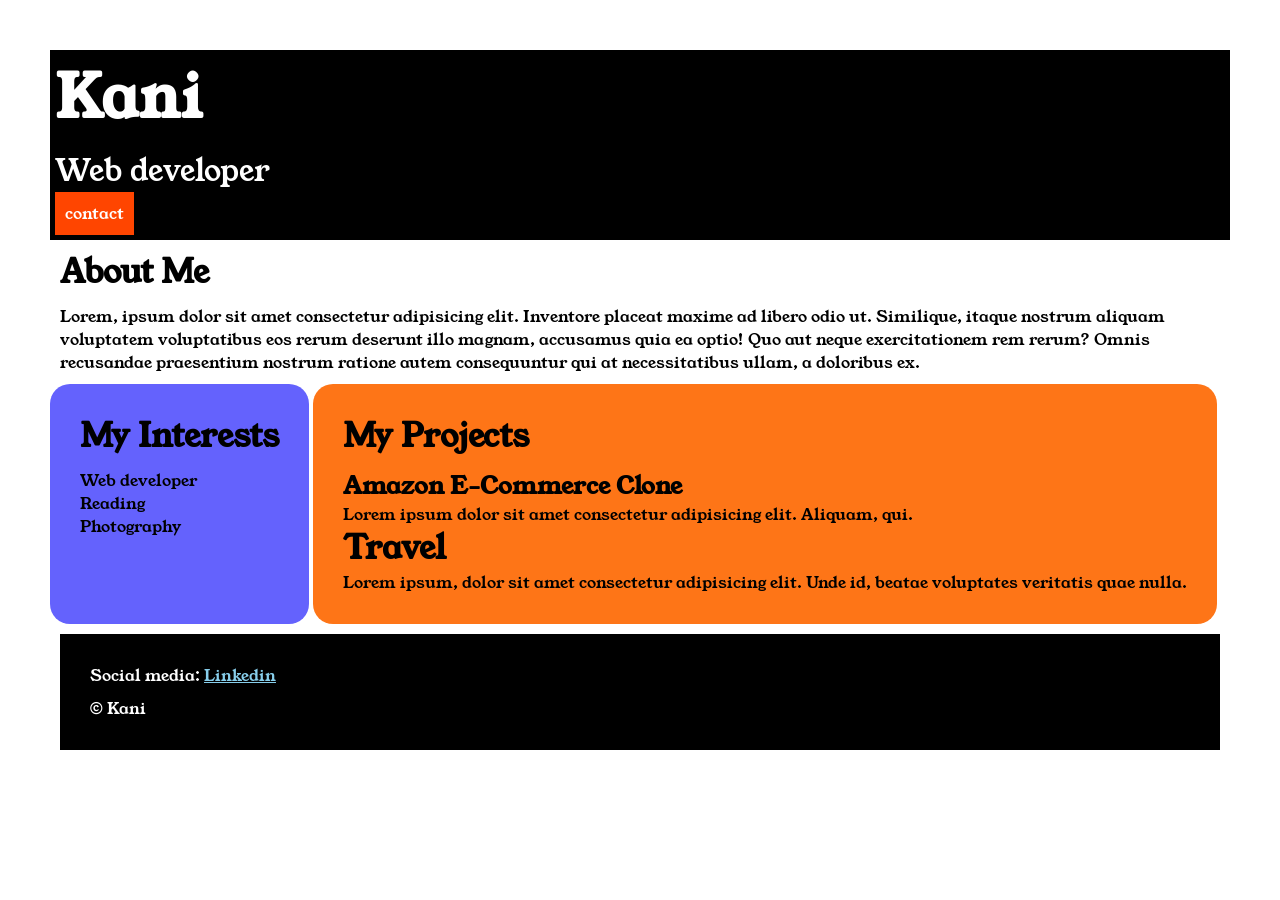
<file: index.html>
<!DOCTYPE html>
<html>

<head>
    <title>Portfolio</title>
    <link rel="stylesheet" href="style.css">
    <link rel="preconnect" href="https://fonts.googleapis.com">
    <link rel="preconnect" href="https://fonts.gstatic.com" crossorigin>
    <link href="https://fonts.googleapis.com/css2?family=Young+Serif&display=swap" rel="stylesheet">
</head>

<body>
    <div class="container">
        <div class="section-one">
            <h1 class="section-one__title">Kani</h1>
            <p class="section-one__role">Web developer
            </p>
            <a class="section-one__contact" href="Contact.html">contact</a>
        </div>
        <div class="section-two">
            <h1 class="section-two__title">About Me</h1>
            <p class="section-two__desc">Lorem, ipsum dolor sit amet consectetur adipisicing elit. Inventore placeat
                maxime ad libero odio ut. Similique,
                itaque nostrum aliquam voluptatem voluptatibus eos rerum deserunt illo magnam, accusamus quia ea optio!
                Quo aut
                neque exercitationem rem rerum? Omnis recusandae praesentium nostrum ratione autem consequuntur qui at
                necessitatibus ullam, a doloribus ex.</p>
        </div>
        <div class="section-three">
            <h1 class="section-three__title">My Interests</h1>
            <ul class="section-three__desc">
                <LI>Web developer</LI>
                <li>Reading
                </li>
                <Li>Photography</Li>

            </ul>
        </div>
        <div class="section-four">
            <h1 class="section-four__title">My Projects</h1>
            <ul class="section-four__desc">
                <h2>Amazon E-Commerce Clone</h2>
                <ul>
                    <li>
                        <p>Lorem ipsum dolor sit amet consectetur adipisicing elit. Aliquam, qui.</p>
                    </li>
                    <H1>Travel</H1>
                    <li>Lorem ipsum, dolor sit amet consectetur adipisicing elit. Unde id, beatae voluptates veritatis
                        quae
                        nulla.</Li>

                </ul>
        </div>
        <div class="section-five">
            <p class="section-five__title">
                
            Social media:
                <a href=https://www.linkedin.com/in/g-k-kani-mozhi-436574222?utm_source=share_via&utm_content=profile&utm_medium=member_android>Linkedin</a>
            </p>
            <p class="section-five__desc">&copy Kani</p>
        </div>

    </div>

</body>

</html>
</file>
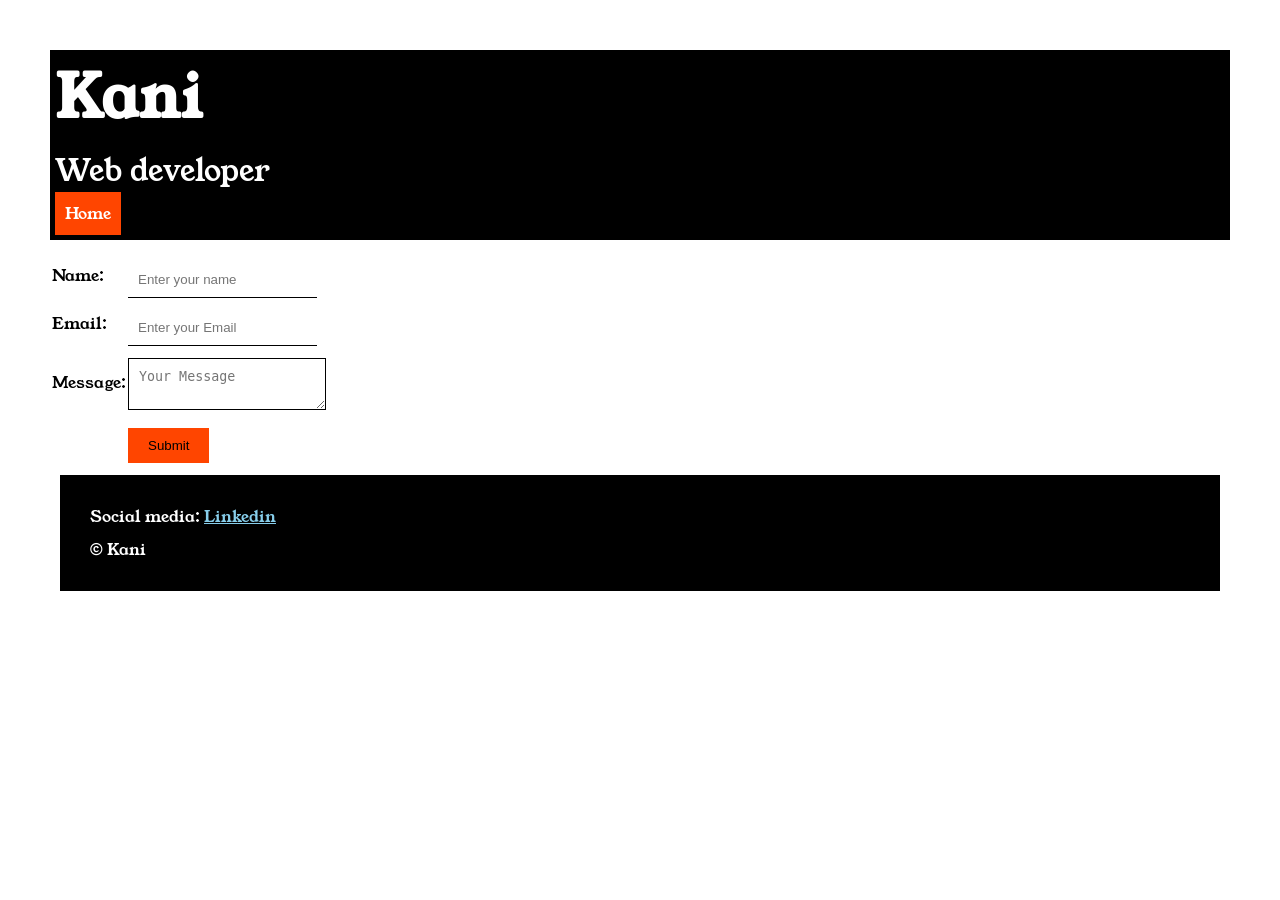
<file: Contact.html>
<!DOCTYPE html>
<html lang="en">

<head>
    <meta charset="UTF-8">
    <meta name="viewport" content="width=device-width, initial-scale=1.0">
    <title>Contact</title>
    <link rel="stylesheet" href="style.css">
    <link rel="preconnect" href="https://fonts.googleapis.com">
    <link rel="preconnect" href="https://fonts.gstatic.com" crossorigin>
    <link href="https://fonts.googleapis.com/css2?family=Young+Serif&display=swap" rel="stylesheet">
</head>

<body>
<div class="container">
<div class="section-one">
            <h1 class="section-one__title">Kani</h1>
            <p class="section-one__role">Web developer
            </p>
            <a class="section-one__contact" href="index.html">Home</a>
        </div>
        <div class="contact-form">
<form>
    <table>
        <tr>
            <td>Name:</td>
            <td><input type="text" placeholder="Enter your name" class="contact-form__input"></td>
        </tr>
        <tr>
            <td>Email:</td>
            <td><input type="text" placeholder="Enter your Email" class="contact-form__input"></td>
        </tr>
        <tr>
            <td>Message:</td>
            <td> <textarea placeholder="Your Message" class="contact-form__textarea"></textarea></td>
        </tr>
        <tr>
            <td></td>
            <td><input type="submit"class="contact-form__submit"></td>
        </tr>
    </table>
</form>
        </div>

<div class="section-five">
            <p class="section-five__title">
                
            Social media:
                <a href="https://www.linkedin.com/in/g-k-kani-mozhi-436574222?utm_source=share_via&utm_content=profile&utm_medium=member_android">Linkedin</a>
            </p>
            <p class="section-five__desc">&copy Kani</p>
        </div>
</div>
</body>
</html>
</file>
<file: style.css>
* {
    margin: 0px;
    padding: 0px;
}

body {
    font-family: "Young Serif", serif;
}

.container {
    padding: 50px;
}

.section-one {
    background-color: black;
    color: white;
    padding: 5px;
}

.section-one__contact {
    background-color: orangered;
    color: white;
    padding-top: 10px;
    padding-bottom: 10px;
    padding-left: 10px;
    padding-right: 10px;
    display: inline-block;
    text-decoration: none;
}

.section-one__title {
    font-size: 60px;
}

.section-one__role {
    font-size: 30px;
    margin-top: 10px;
}

.section-two__title,
.section-three__title,
.section-four__title,
.section-five__title {
    margin: 10px;
}

.section-two__desc,
.section-three__desc,
.section-four__desc,
.section-five__desc {
    margin: 10px;
}

.section-five {
    background-color: black;
    color: white;
    padding: 20px;
    margin: 10px;
}

.section-five__title a {
    color: skyblue;
}

.section-three li,
.section-four li {
    list-style: none;
}

.section-three {
    background-color: #6462fd;
    color: black;
    height: 200px;
    padding: 20px;
    border-radius: 20px;
    display: inline-block;
    vertical-align: top;
}

.section-four {
    background-color: #FE7517;
    color: black;
    padding: 20px;
    height: 200px;
    border-radius: 20px;
    display: inline-block;
    vertical-align: top;
}

.contact-form {
    margin-top: 10px;
}

.contact-form__input,.contact-form__textarea,.contact-form__submit {
    margin-top: 10px;
}
.contact-form__input{
    padding: 10px;
    border: none;
    border-bottom: solid black 1px;
}
.contact-form__textarea{
    padding: 10px;
    border: none;
    border: solid black 1px;
}
.contact-form__submit{
    padding-top: 10px ;
    padding-bottom: 10px;
    padding-left: 20px;
    padding-right: 20px;
    background-color: orangered;
    border: none;

}
</file>
